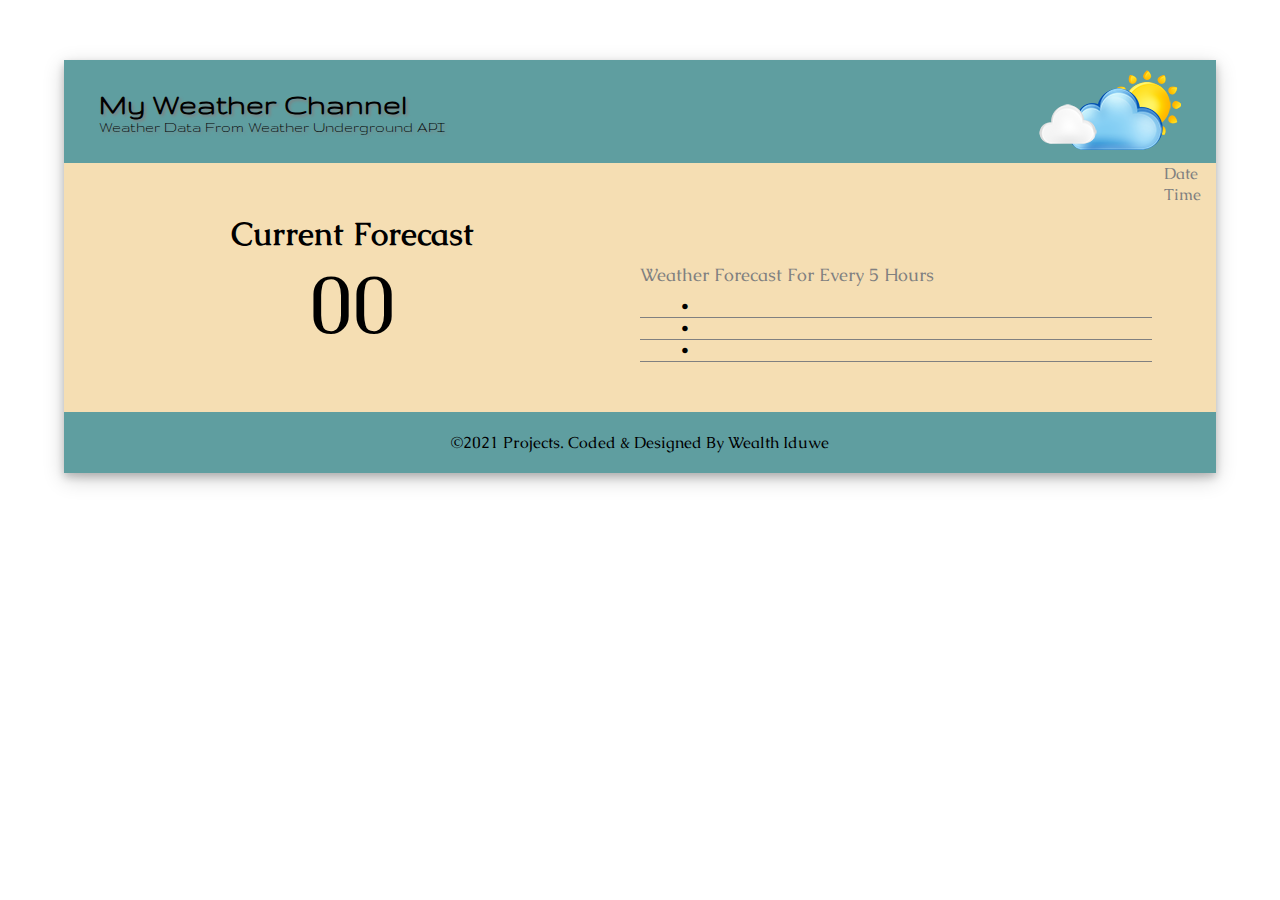
<file: index.html>
<!DOCTYPE html>
<html lang="en">
  <head>
    <meta charset="UTF-8" />
    <meta name="viewport" content="width=device-width, initial-scale=1.0" />
    <title>Weather App</title>
    <link rel="stylesheet" href="weather.css" />
  </head>

  <body>
    <div class="wrapper">
      <header>
        <div class="header">
          <h1>My Weather Channel</h1>
          Weather Data From Weather Underground API
        </div>

        <div class="header">
          <img src="images/weatherLogo.png" alt="weatherLogo" />
        </div>
      </header>
      <main>
        <div class="datetime">
          <p id="dates">Date</p>
          <p id="times">Time</p>
        </div>
        <section>
          <div class="current">
            <h1>Current Forecast</h1>
            <div id="name"></div>
            <div id="desc"></div>
            <div id="temp">00</div>

            <div id="humidity"></div>
          </div>

          <div class="forecast">
            <p>Weather Forecast For Every 5 Hours</p>

            <div>
              <span id="r1c1"></span>
              <span id="r1c2">&bull;</span>
              <span id="r1c3"></span>
              <span id="r1c4"></span>
            </div>

            <div>
              <span id="r2c1"></span>
              <span id="r2c2">&bull;</span>
              <span id="r2c3"></span>
              <span id="r2c4"></span>
            </div>

            <div>
              <span id="r3c1"></span>
              <span id="r3c2">&bull;</span>
              <span id="r3c3"></span>
              <span id="r3c4"></span>
            </div>
          </div>
        </section>
      </main>

      <footer>
        &copy;2021 Projects. Coded & Designed By Wealth Iduwe
      </footer>
    </div>

    <script src="weather.js"></script>
  </body>
</html>
</file>
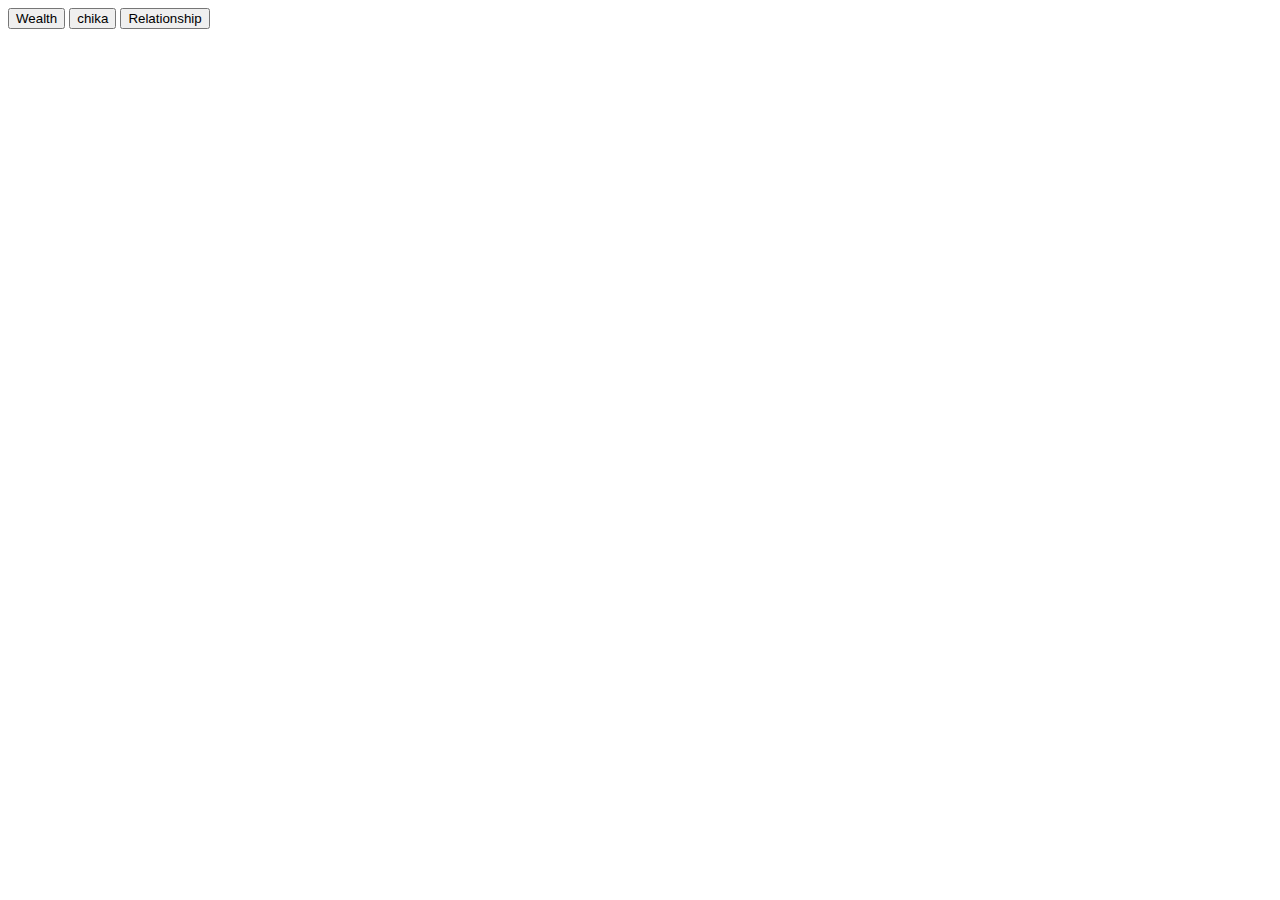
<file: testrun.html>
<!DOCTYPE html>
<html lang="en">
  <head>
    <meta charset="UTF-8" />
    <meta name="viewport" content="width=device-width, initial-scale=1.0" />
    <title>Document</title>
  </head>
  <body>
    <button onclick="get(1)">Wealth</button>
    <button onclick="get(2)">chika</button>
    <button onclick="get(3)">Relationship</button>

    <div class="container">
      <div class="name"></div>

      <div class="desc"></div>

      <div class="age"></div>
    </div>

    <script>
      const truth = [
        {
          name: "Wealth",
          desc: "Greatly Anionted",
          age: 28,
          id: 1,
        },
        {
          name: "Chika",
          desc: "Greatly Anionted",
          age: 27,
          id: 2,
        },

        {
          name: "Relationship",
          desc: "Greatly Anionted",
          age: 6,
          id: 3,
        },
      ];

      const get = (id) => {
        const check = truth.find((element) => element.id === id);

        document.querySelector(".name").innerHTML = check.name;
        document.querySelector(".desc").innerHTML = check.desc;
        document.querySelector(".age").innerHTML = check.age;
      };

      // decagon's algorithm question

      function flows(arr, value) {
        const gamesa = arr.map(
          (element) =>
            element.slice(0, 4) + (parseInt(element.slice(4)) + value)
        );

        return gamesa;
      }

      flows(["val:2", "val:3", "val:5"], 2);

      //   fetch(
      //     "http://api.openweathermap.org/data/2.5/weather?q=london&appid=52e5cf2412ccca39bff6dde69153bb8c"
      //   )
      //     .then((res) => res.json())
      //     .then((data) => console.log(data));

    //   making an api call
    //   const flow = async () => {
    //     const response = await fetch(
    //       "http://api.openweathermap.org/data/2.5/weather?q=lagos&appid=52e5cf2412ccca39bff6dde69153bb8c"
    //     );
    //     const data = response.json();
    //     console.log(data);
    //   };

      flow();
    </script>
  </body>
</html>
</file>
<file: weather.css>
@import url("https://fonts.googleapis.com/css2?family=Caudex&family=Darker+Grotesque&family=Gruppo&display=swap");

* {
  box-sizing: border-box;
  padding: 0px;
  margin: 0px;
  text-decoration: none;
}

body {
  font-family: "Caudex";
}
.wrapper {
  display: flex;
  margin: 60px auto;
  width: 90%;
  background-color: wheat;
  flex-direction: column;
  box-shadow: 0 4px 8px 0 rgba(0, 0, 0, 0.2), 0 6px 20px 0 rgba(0, 0, 0, 0.19);
}

header {
  background-color: cadetblue;
  padding: 10px 35px;
  display: flex;
  justify-content: space-between;
  align-items: center;
  font-family: "Gruppo", cursive;
  text-shadow: 2px 2px 3px grey;
}
.datetime {
  margin-right: 15px;
  float: right;
  font-family: "Caudex", sans-serif;

  color: grey;
}
section {
  display: grid;
  grid-template-columns: 45vw 40vw;
  color: gray;
  margin-top: 50px;
  margin-bottom: 50px;
}
.current {
  text-align: center;
  text-transform: capitalize;
  color: black;
}

#temp {
  font-size: 80px;
  text-transform: lowercase;
}

.forecast {
  margin-top: 50px;
}

.forecast div {
  border-bottom: 1px solid grey;
}

.forecast p {
  margin-bottom: 10px;
  font-size: large;
}

#r1c2,
#r2c2,
#r3c2 {
  color: black;
}
#name {
  font-weight: 600;
  font-size: x-large;
}
span {
  margin-right: 40px;
}
footer {
  background-color: cadetblue;
  padding: 20px;
  text-align: center;
}

@media (max-width: 850px) {
  .wrapper {
    width: 100%;
    margin: 0px;
  }

  main {
    height: 100%;
  }
  section {
    grid-template-columns: auto;
    grid-row-gap: 75px;
    justify-content: center;
  }

  .forecast {
    margin-top: 20px;
  }

  .current {
    margin-top: 20px;
  }
}

@media (max-width: 540px) {
  main {
    height: 100vh;
  }
}
</file>
